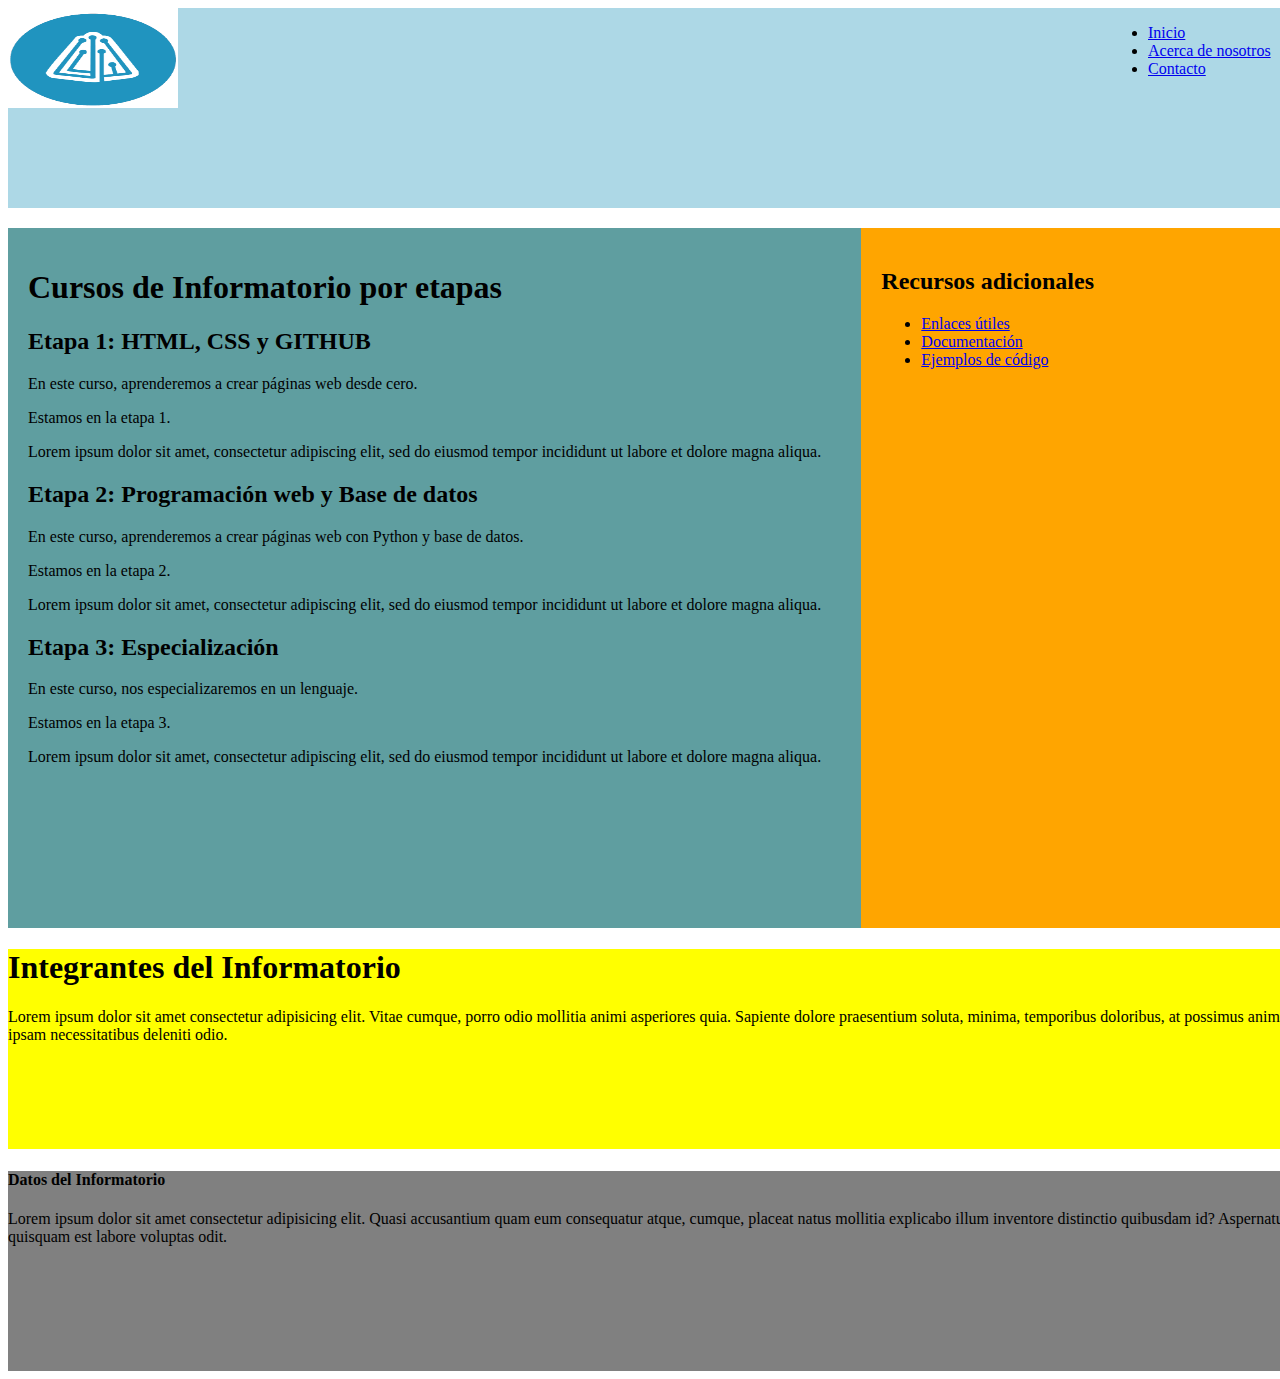
<file: index.html>
<!DOCTYPE html>
<html lang="es">
  <head>
    <meta charset="UTF-8" />
    <meta name="viewport" content="width=device-width, initial-scale=1.0" />
    <title>Informatorio | Etapa 1</title>
  </head>

  <body>
    <header>
      <nav
        style="
          height: 200px;
          width: 1300px;
          background-color: lightblue;
          display: flex;
        "
      >
        <img src="img/logo.png" style="height: 100px; width: 170px" />
        <ul style="padding-left: 970px">
          <li><a href="index.html">Inicio</a></li>
          <li><a href="nosotros.html">Acerca de nosotros</a></li>
          <li><a href="formulario.html">Contacto</a></li>
        </ul>
      </nav>
    </header>
    <section
      style="
        display: flex;
        height: 700px;
        width: 1300px;
        background-color: cadetblue;
        margin-top: 20px;
      "
    >
      <article style="flex: 2; padding: 20px">
        <h1>Cursos de Informatorio por etapas</h1>
        <article>
          <h2>Etapa 1: HTML, CSS y GITHUB</h2>
          <p>En este curso, aprenderemos a crear páginas web desde cero.</p>
          <p>Estamos en la etapa 1.</p>
          <p>
            Lorem ipsum dolor sit amet, consectetur adipiscing elit, sed do
            eiusmod tempor incididunt ut labore et dolore magna aliqua.
          </p>
        </article>
        <article>
          <h2>Etapa 2: Programación web y Base de datos</h2>
          <p>
            En este curso, aprenderemos a crear páginas web con Python y base de
            datos.
          </p>
          <p>Estamos en la etapa 2.</p>
          <p>
            Lorem ipsum dolor sit amet, consectetur adipiscing elit, sed do
            eiusmod tempor incididunt ut labore et dolore magna aliqua.
          </p>
        </article>
        <article>
          <h2>Etapa 3: Especialización</h2>
          <p>En este curso, nos especializaremos en un lenguaje.</p>
          <p>Estamos en la etapa 3.</p>
          <p>
            Lorem ipsum dolor sit amet, consectetur adipiscing elit, sed do
            eiusmod tempor incididunt ut labore et dolore magna aliqua.
          </p>
        </article>
      </article>
      <aside style="flex: 1; background-color: orange; padding: 20px">
        <h2>Recursos adicionales</h2>
        <ul>
          <li><a href="#">Enlaces útiles</a></li>
          <li><a href="#">Documentación</a></li>
          <li><a href="#">Ejemplos de código</a></li>
        </ul>
      </aside>
    </section>

    <div
      style="
        height: 200px;
        width: 1300px;
        background-color: yellow;
        margin-top: 20px;
      "
    >
      <h1>Integrantes del Informatorio</h1>
      <p>
        Lorem ipsum dolor sit amet consectetur adipisicing elit. Vitae cumque,
        porro odio mollitia animi asperiores quia. Sapiente dolore praesentium
        soluta, minima, temporibus doloribus, at possimus animi ipsam
        necessitatibus deleniti odio.
      </p>
    </div>

    <footer
      style="
        height: 200px;
        width: 1300px;
        background-color: grey;
        margin-top: 20px;
      "
    >
      <h4>Datos del Informatorio</h4>
      <p>
        Lorem ipsum dolor sit amet consectetur adipisicing elit. Quasi
        accusantium quam eum consequatur atque, cumque, placeat natus mollitia
        explicabo illum inventore distinctio quibusdam id? Aspernatur quisquam
        est labore voluptas odit.
      </p>
    </footer>
  </body>
</html>
</file>
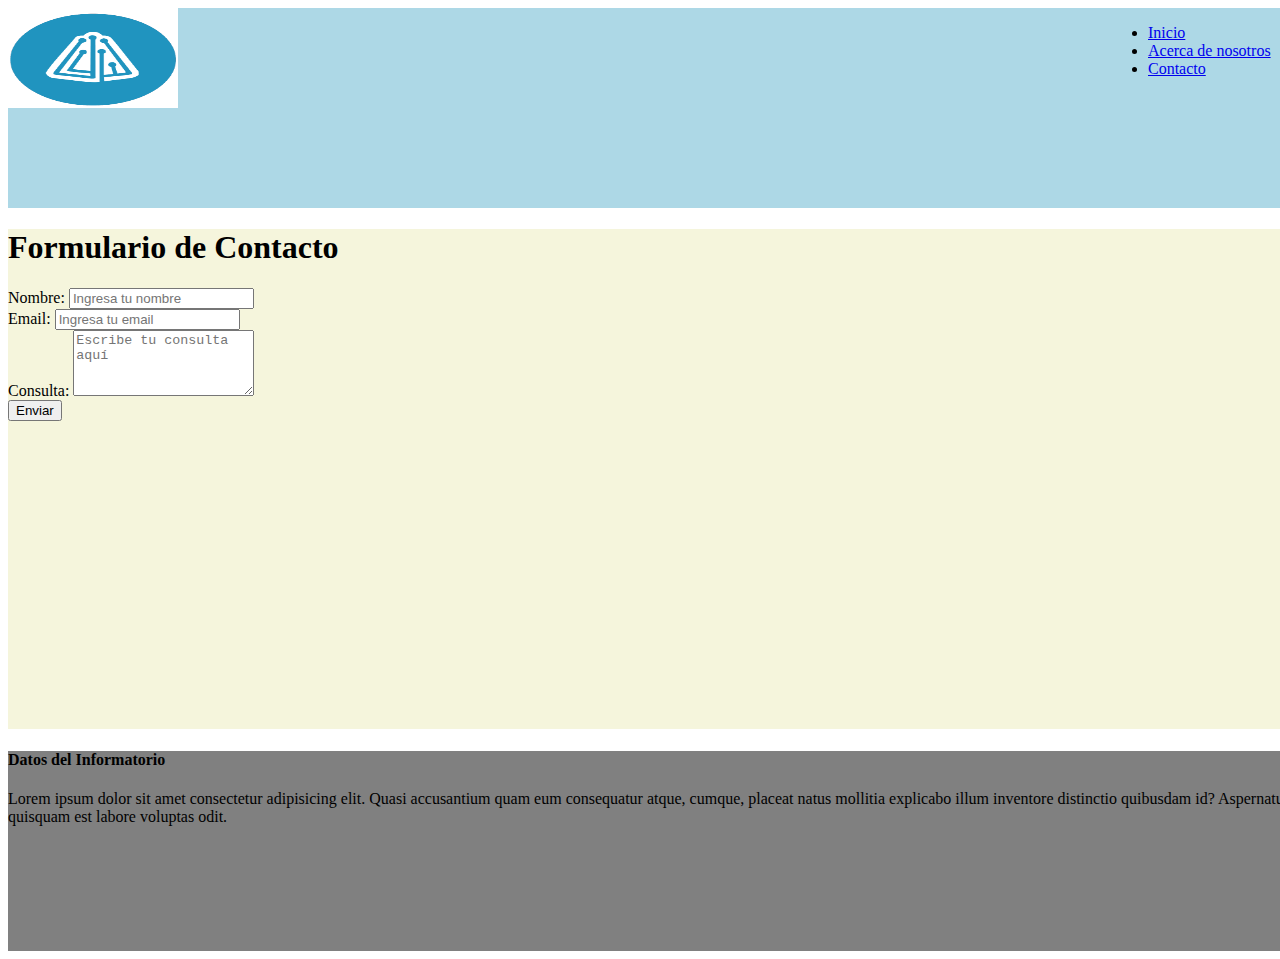
<file: formulario.html>
<!DOCTYPE html>
<html lang="es">
  <head>
    <meta charset="UTF-8" />
    <meta name="viewport" content="width=device-width, initial-scale=1.0" />
    <title>Contacto</title>
  </head>

  <body>
    <header>
      <nav
        style="
          height: 200px;
          width: 1300px;
          background-color: lightblue;
          display: flex;
        "
      >
        <img src="img/logo.png" style="height: 100px; width: 170px" />
        <ul style="padding-left: 970px">
          <li><a href="index.html">Inicio</a></li>
          <li><a href="nosotros.html">Acerca de nosotros</a></li>
          <li><a href="formulario.html">Contacto</a></li>
        </ul>
      </nav>
    </header>

    <div
      style="
        height: 500px;
        width: 1300px;
        background-color: beige;
        margin-top: 20px;
      "
    >
      <h1>Formulario de Contacto</h1>
      <form action="index3.html" method="post">
        <label for="nombre">Nombre:</label>
        <input
          type="text"
          id="nombre"
          name="nombre"
          placeholder="Ingresa tu nombre"
          required
        />
        <br />
        <label for="email">Email:</label>
        <input
          type="email"
          id="email"
          name="email"
          placeholder="Ingresa tu email"
          required
        />
        <br />
        <label for="consulta">Consulta:</label>
        <textarea
          id="consulta"
          name="consulta"
          rows="4"
          placeholder="Escribe tu consulta aquí"
        ></textarea>
        <br />
        <input type="submit" value="Enviar" />
      </form>
    </div>

    <footer
      style="
        height: 200px;
        width: 1300px;
        background-color: grey;
        margin-top: 20px;
      "
    >
      <h4>Datos del Informatorio</h4>
      <p>
        Lorem ipsum dolor sit amet consectetur adipisicing elit. Quasi
        accusantium quam eum consequatur atque, cumque, placeat natus mollitia
        explicabo illum inventore distinctio quibusdam id? Aspernatur quisquam
        est labore voluptas odit.
      </p>
    </footer>
  </body>
</html>
</file>
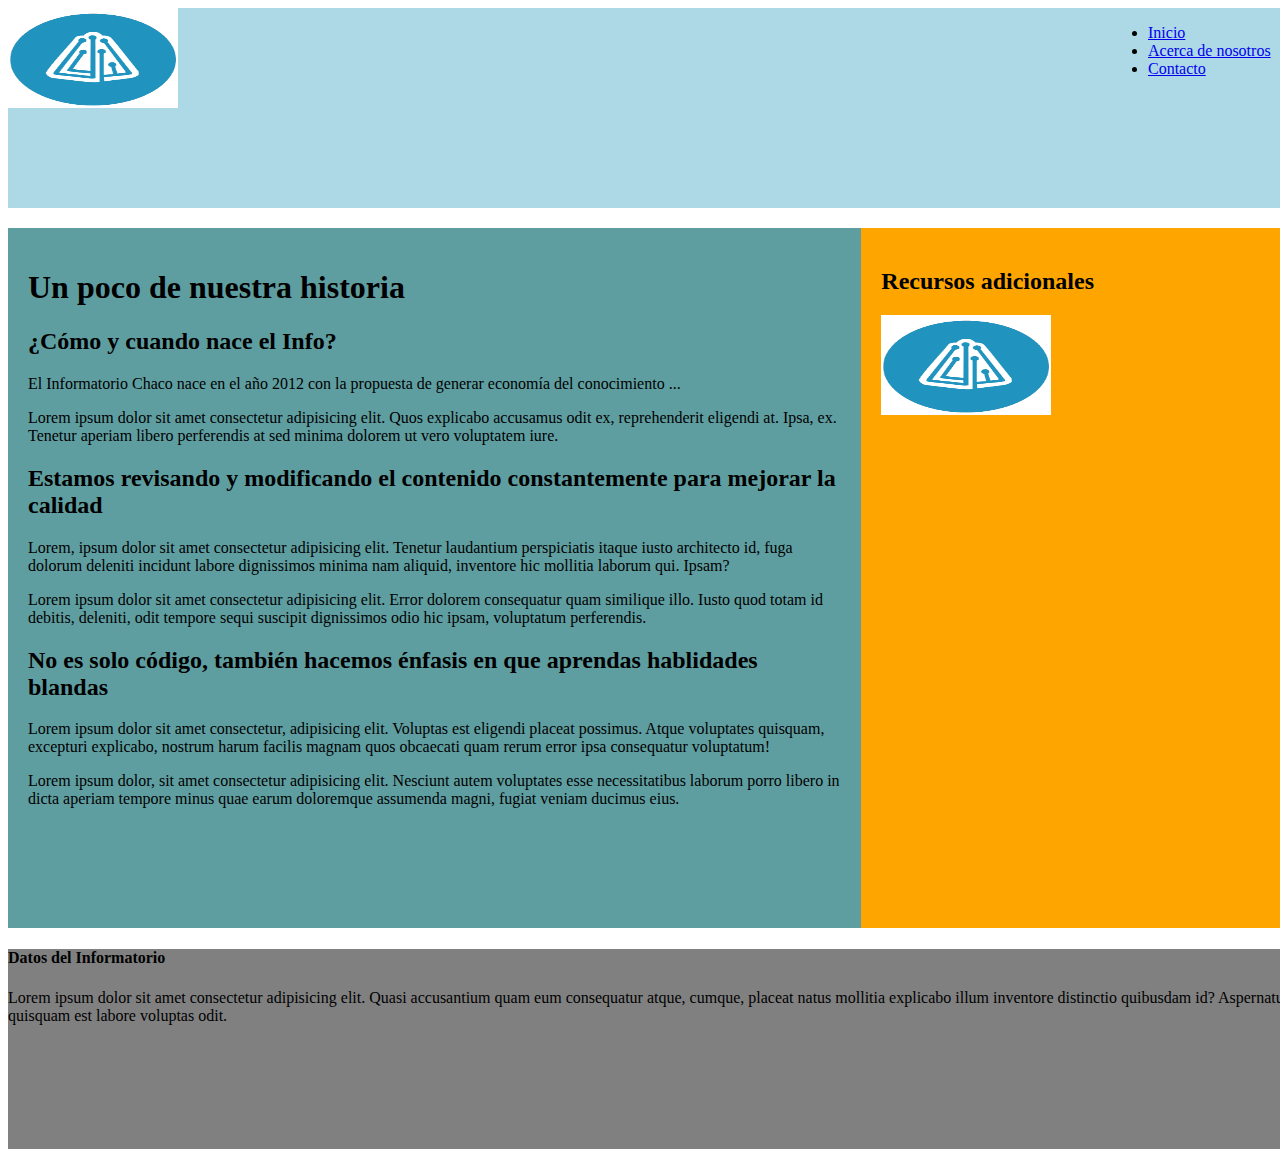
<file: nosotros.html>
<!DOCTYPE html>
<html lang="es">
  <head>
    <meta charset="UTF-8" />
    <meta name="viewport" content="width=device-width, initial-scale=1.0" />
    <title>Acerca de nosotros</title>
  </head>

  <body>
    <header>
      <nav
        style="
          height: 200px;
          width: 1300px;
          background-color: lightblue;
          display: flex;
        "
      >
        <img src="img/logo.png" style="height: 100px; width: 170px" />
        <ul style="padding-left: 970px">
          <li><a href="index.html">Inicio</a></li>
          <li><a href="nosotros.html">Acerca de nosotros</a></li>
          <li><a href="formulario.html">Contacto</a></li>
        </ul>
      </nav>
    </header>
    <section
      style="
        display: flex;
        height: 700px;
        width: 1300px;
        background-color: cadetblue;
        margin-top: 20px;
      "
    >
      <article style="flex: 2; padding: 20px">
        <h1>Un poco de nuestra historia</h1>
        <article>
          <h2>¿Cómo y cuando nace el Info?</h2>
          <p>
            El Informatorio Chaco nace en el año 2012 con la propuesta de
            generar economía del conocimiento ...
          </p>
          <p>
            Lorem ipsum dolor sit amet consectetur adipisicing elit. Quos
            explicabo accusamus odit ex, reprehenderit eligendi at. Ipsa, ex.
            Tenetur aperiam libero perferendis at sed minima dolorem ut vero
            voluptatem iure.
          </p>
        </article>
        <article>
          <h2>
            Estamos revisando y modificando el contenido constantemente para
            mejorar la calidad
          </h2>
          <p>
            Lorem, ipsum dolor sit amet consectetur adipisicing elit. Tenetur
            laudantium perspiciatis itaque iusto architecto id, fuga dolorum
            deleniti incidunt labore dignissimos minima nam aliquid, inventore
            hic mollitia laborum qui. Ipsam?
          </p>
          <p>
            Lorem ipsum dolor sit amet consectetur adipisicing elit. Error
            dolorem consequatur quam similique illo. Iusto quod totam id
            debitis, deleniti, odit tempore sequi suscipit dignissimos odio hic
            ipsam, voluptatum perferendis.
          </p>
        </article>
        <article>
          <h2>
            No es solo código, también hacemos énfasis en que aprendas
            hablidades blandas
          </h2>
          <p>
            Lorem ipsum dolor sit amet consectetur, adipisicing elit. Voluptas
            est eligendi placeat possimus. Atque voluptates quisquam, excepturi
            explicabo, nostrum harum facilis magnam quos obcaecati quam rerum
            error ipsa consequatur voluptatum!
          </p>
          <p>
            Lorem ipsum dolor, sit amet consectetur adipisicing elit. Nesciunt
            autem voluptates esse necessitatibus laborum porro libero in dicta
            aperiam tempore minus quae earum doloremque assumenda magni, fugiat
            veniam ducimus eius.
          </p>
        </article>
      </article>
      <aside style="flex: 1; background-color: orange; padding: 20px">
        <h2>Recursos adicionales</h2>
        <img src="img/logo.png" style="height: 100px; width: 170px" />
      </aside>
    </section>

    <footer
      style="
        height: 200px;
        width: 1300px;
        background-color: grey;
        margin-top: 20px;
      "
    >
      <h4>Datos del Informatorio</h4>
      <p>
        Lorem ipsum dolor sit amet consectetur adipisicing elit. Quasi
        accusantium quam eum consequatur atque, cumque, placeat natus mollitia
        explicabo illum inventore distinctio quibusdam id? Aspernatur quisquam
        est labore voluptas odit.
      </p>
    </footer>
  </body>
</html>
</file>
